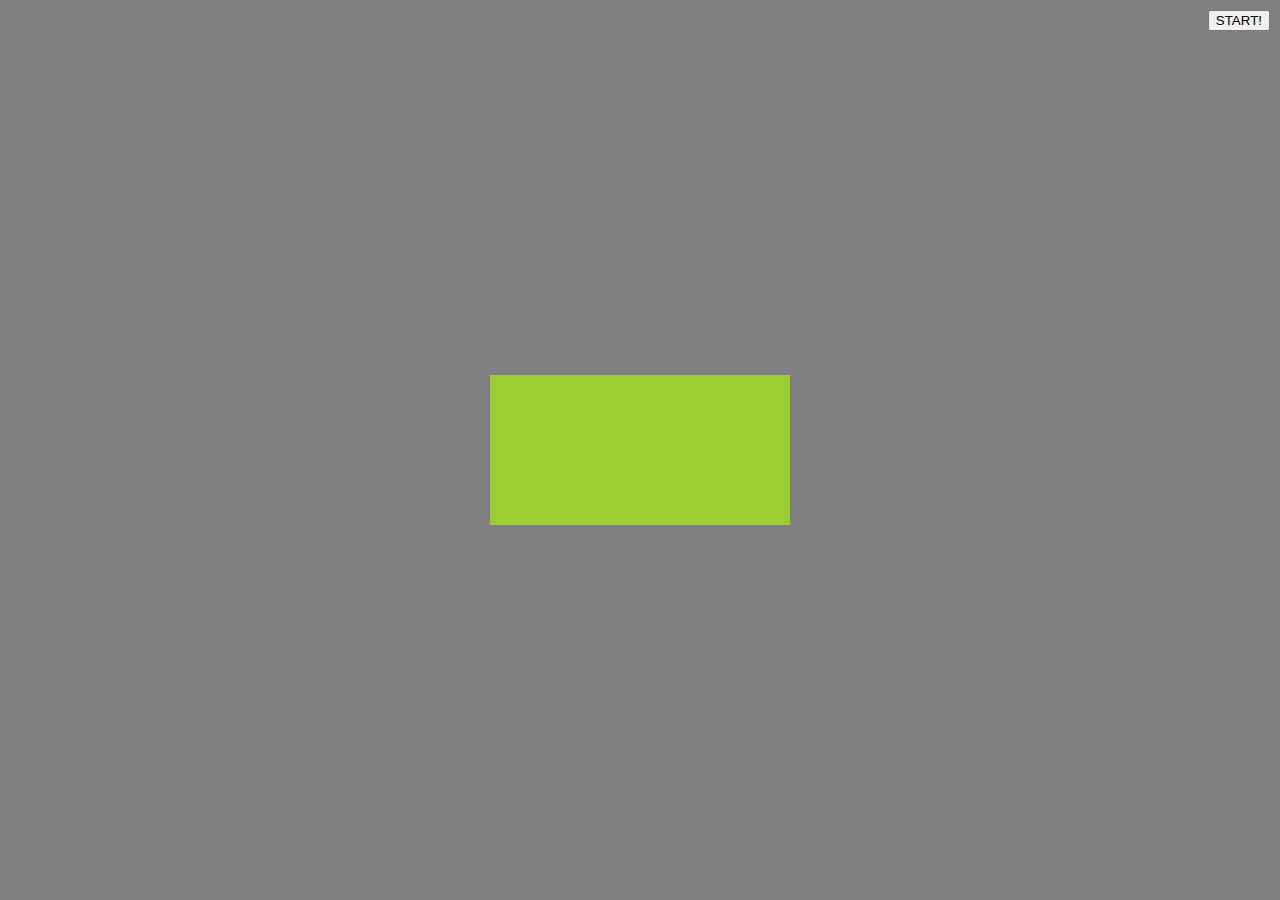
<file: BallInAHole-JS-LAB-master/index.html>
<!DOCTYPE html>
<html lang="en">
<head>
    <meta charset="UTF-8">
    <meta name="viewport" content="width=device-width, initial-scale=1.0">
    <meta http-equiv="X-UA-Compatible" content="ie=edge">
    <link rel="stylesheet" href="style.css">
    <title>Ball in a hole</title>
</head>
<body>
    <button id="start">START!</button>
    <canvas id="canva"></canvas>
    <script src="script.js"></script>
</body>
</html>
</file>
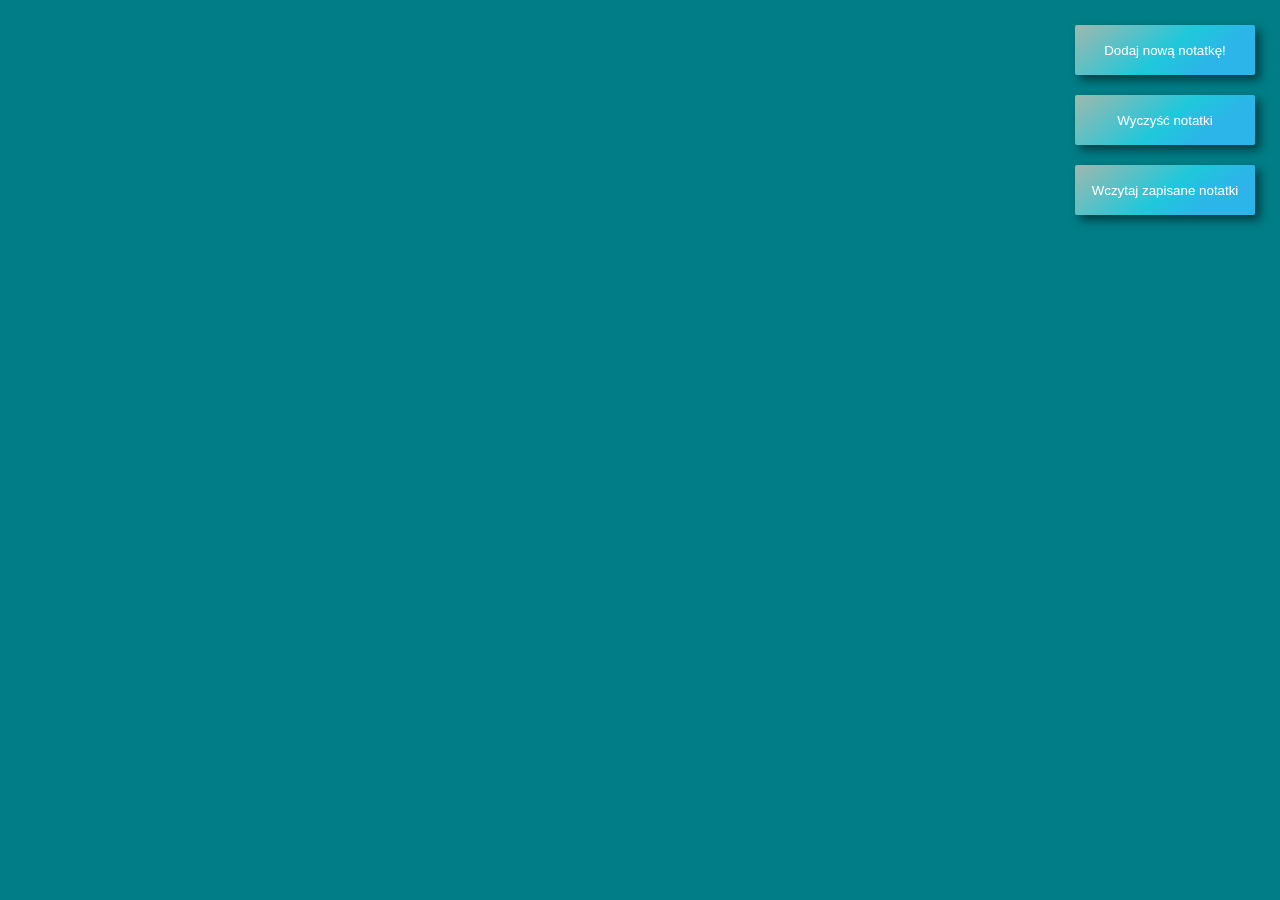
<file: Notes-JS-LAB-master/index.html>
<!DOCTYPE html>
<html lang="pl">
<head>
    <meta charset="UTF-8">
    <meta name="viewport" content="width=device-width, initial-scale=1.0">
    <meta http-equiv="X-UA-Compatible" content="ie=edge">
    <link rel="stylesheet" href="style.css">
    <link href='https://fonts.googleapis.com/css?family=Gloria+Hallelujah' rel='stylesheet' type='text/css'>
    <link rel="stylesheet" href="https://use.fontawesome.com/releases/v5.7.1/css/all.css" integrity="sha384-fnmOCqbTlWIlj8LyTjo7mOUStjsKC4pOpQbqyi7RrhN7udi9RwhKkMHpvLbHG9Sr" crossorigin="anonymous">
    <title>Notatnik</title>
</head>
<body>
    <button class="addNoteButton button">Dodaj nową notatkę!</button>
    <button class="clearNotesButton button">Wyczyść notatki</button>
    <button class="loadNotesButton button">Wczytaj zapisane notatki</button>
<script src="script.js"></script>
</body>
</html>
</file>
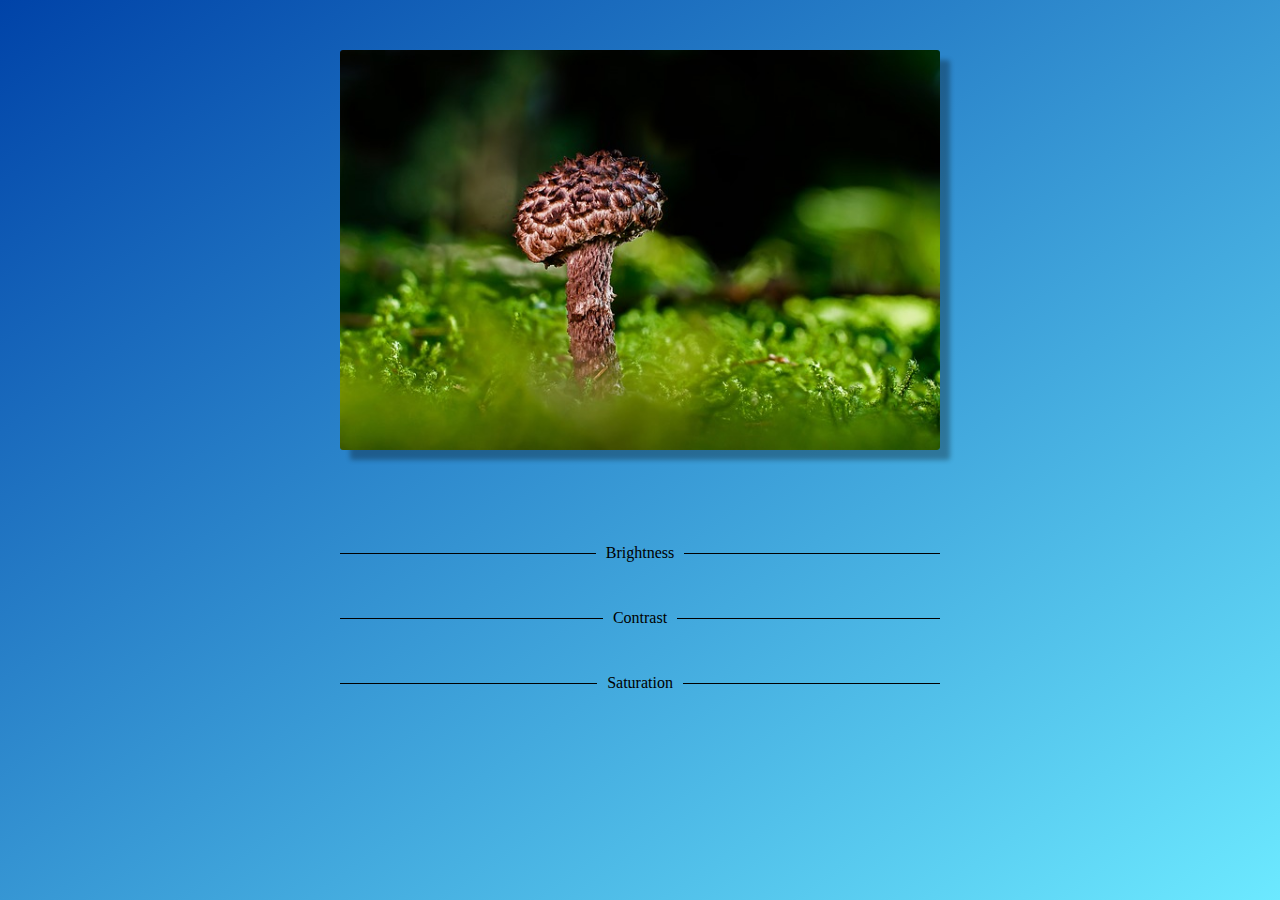
<file: PhotoEditor-JS-LAB-master/index.html>
<!DOCTYPE html>
<html lang="en">
<head>
    <meta charset="UTF-8">
    <meta name="viewport" content="width=device-width, initial-scale=1.0">
    <meta http-equiv="X-UA-Compatible" content="ie=edge">
    <title>Document</title>
    <link rel="stylesheet" href="https://use.fontawesome.com/releases/v5.5.0/css/all.css" integrity="sha384-B4dIYHKNBt8Bc12p+WXckhzcICo0wtJAoU8YZTY5qE0Id1GSseTk6S+L3BlXeVIU" crossorigin="anonymous">
    <link rel="stylesheet" href="style.css">
    
</head>
<body>

<div id="grid">

    <canvas id="ps" width="600" height="400"></canvas>

         
    <!-- buttony jasność, kontrast, nasycenie-->
    <div id="buttonContainer">
        <button id="brightness-"><i class="fas fa-angle-left fa-2x" ></i></button>
        <span id="bulb">  <i class="far fa-lightbulb fa-2x"></i> </span>
        <button id="brightnessPlus"><i class="fas fa-angle-right fa-2x"></i></button>
        <div class="bordered">
            <span class="bordered__text">Brightness</span>
        </div>
        <button id="contrast-"><i class="fas fa-angle-left fa-2x"></i></button>
        <span>  <i class="fas fa-adjust fa-2x"></i> </span>
        <button id="contrastPlus"><i class="fas fa-angle-right fa-2x"></i></button>
        <div class="bordered">
            <span class="bordered__text">Contrast</span>
        </div>
        <button id="saturation-"><i class="fas fa-angle-left fa-2x"></i></button>
        <span>  <i class="fa fa-spinner fa-2x" aria-hidden="true"></i> </span>
        <button id="saturationPlus"><i class="fas fa-angle-right fa-2x"></i></button>
        <div class="bordered">
            <span class="bordered__text">Saturation</span>
        </div>

    </div>
    <!-- koniec buttonow -->



</div> 
<script src="script.js"></script>
</body>
</html>
</file>
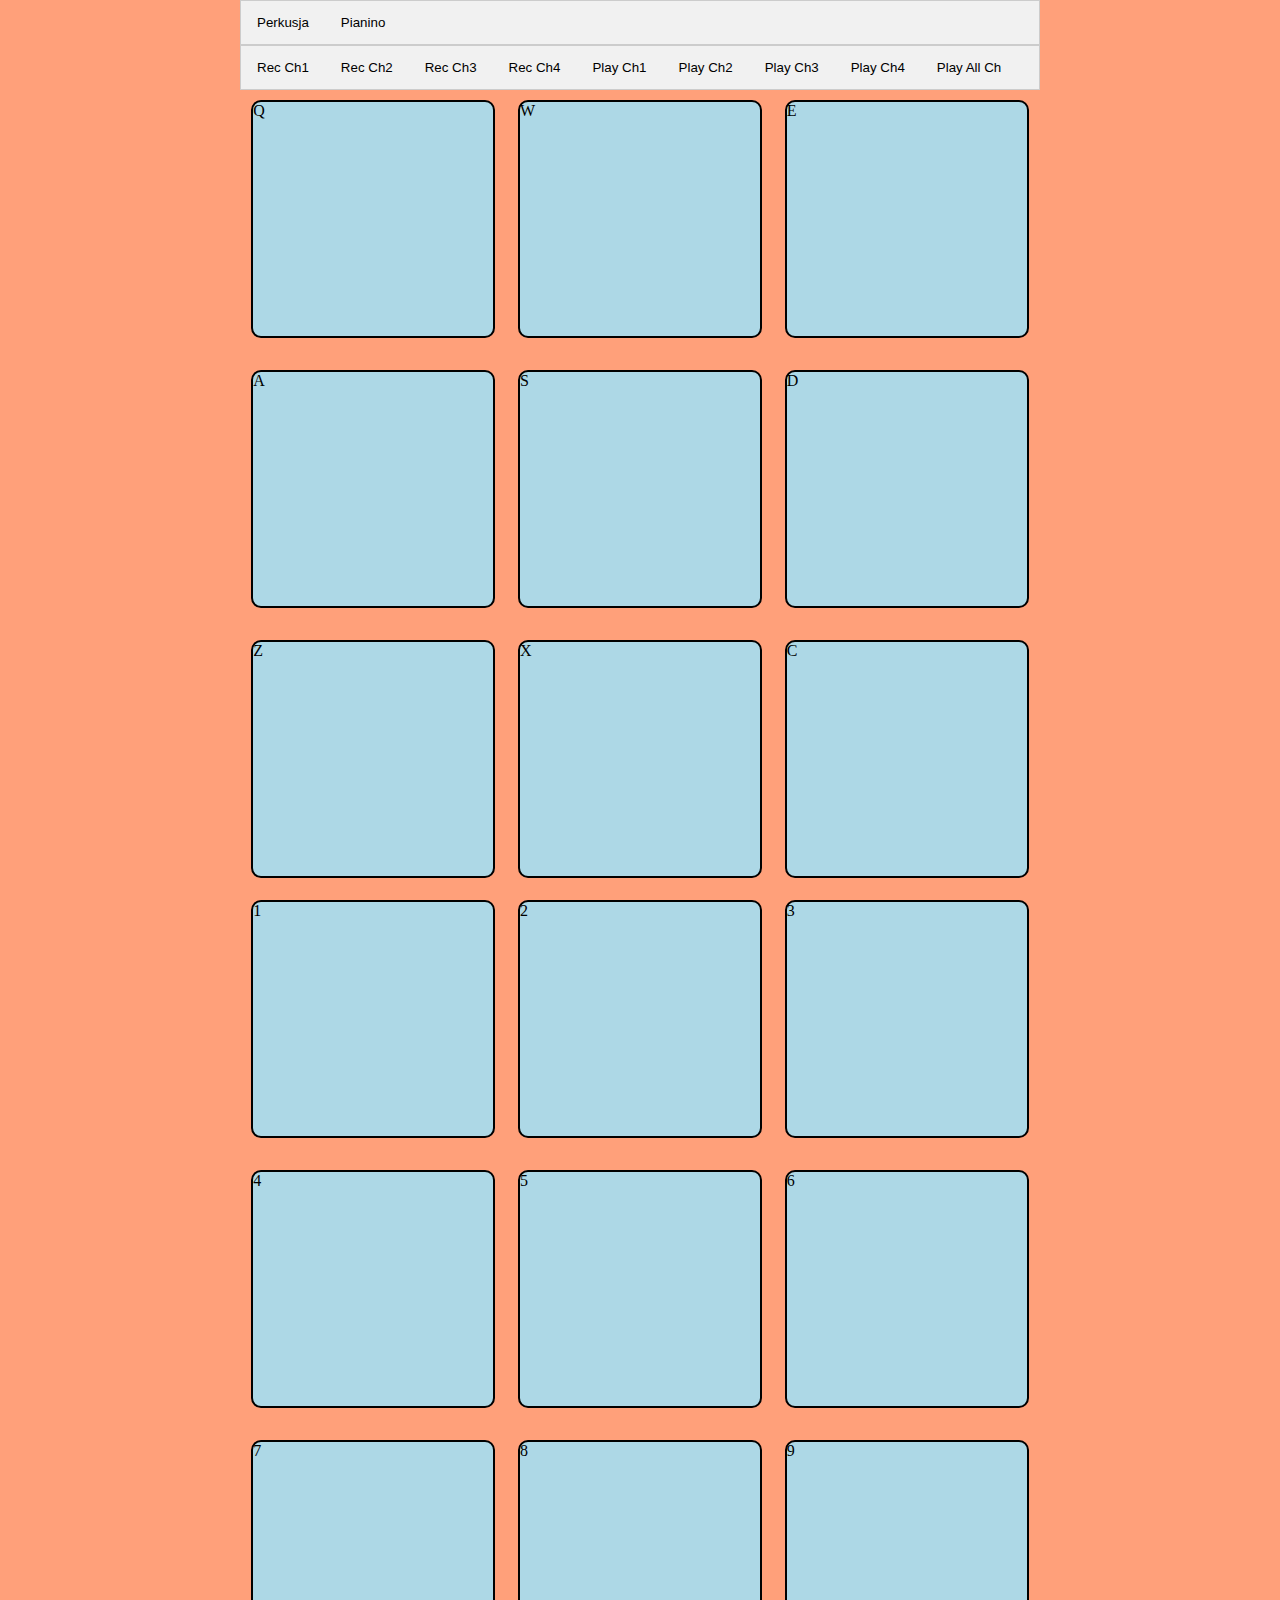
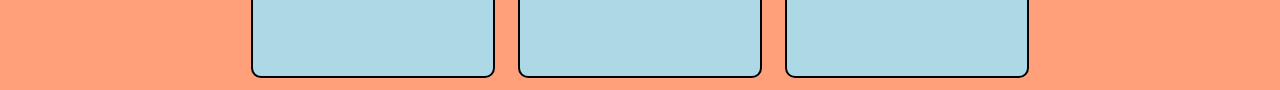
<file: soundApp-JS-LAB-master/index.html>
<!DOCTYPE html>
<html lang="en">
<head>
    <meta charset="UTF-8">
    <meta name="viewport" content="width=device-width, initial-scale=1.0">
    <meta http-equiv="X-UA-Compatible" content="ie=edge">
    <link rel="stylesheet" href="style.css">
    <script src="script.js"></script>
    <title>Document</title>
</head>
<body>
    <div class="tab">
        <button class="tablinks" onclick="openTab(event, 'Perkusja')">Perkusja</button>
        <button class="tablinks" onclick="openTab(event, 'Pianino')">Pianino</button>
    </div>
    <div class="tab">
        
        <button id="rec">Rec Ch1</button>
        <button id="rec1">Rec Ch2</button>
        <button id="rec2">Rec Ch3</button>
        <button id="rec3">Rec Ch4</button>
        <button id="play">Play Ch1</button>
        <button id="play1">Play Ch2</button>
        <button id="play2">Play Ch3</button>
        <button id="play3">Play Ch4</button>
        <button id="playAllCh">Play All Ch</button>
    </div>
        
    <div class="instrumenty" id="Perkusja">
        <div onclick="" class="audioButton soundButton1"><audio src="sounds/boom.wav" controls id="boom"></audio>Q</div>
        <div class="soundButton2 audioButton"><audio src="sounds/clap.wav" controls id="clap"></audio>W</div>
        <div class="soundButton3 audioButton"><audio src="sounds/hihat.wav" controls id="hihat"></audio>E</div>
        <div class="soundButton4 audioButton"><audio src="sounds/kick.wav" controls id="kick"></audio>A</div>
        <div class="soundButton5 audioButton"><audio src="sounds/openhat.wav" controls id="openhat"></audio>S</div>
        <div class="soundButton6 audioButton"><audio src="sounds/ride.wav" controls id="ride"></audio>D</div>
        <div class="soundButton7 audioButton"><audio src="sounds/snare.wav" controls id="snare"></audio>Z</div>
        <div class="soundButton8 audioButton"><audio src="sounds/tink.wav" controls id="tink"></audio>X</div>
        <div class="soundButton9 audioButton"><audio src="sounds/tom.wav" controls id="tom"></audio>C</div>
    </div> 

    <div class="instrumenty" id="Pianino">
        <div class="soundButton1 audioButton"><audio src="sounds/a1.wav" controls id="a1"></audio>1</div>
        <div class="soundButton2 audioButton"><audio src="sounds/b1.wav" controls id="b1"></audio>2</div>
        <div class="soundButton3 audioButton"><audio src="sounds/c1.wav" controls id="c1"></audio>3</div>
        <div class="soundButton4 audioButton"><audio src="sounds/d1.wav" controls id="d1"></audio>4</div>
        <div class="soundButton5 audioButton"><audio src="sounds/e1.wav" controls id="e1"></audio>5</div>
        <div class="soundButton6 audioButton"><audio src="sounds/f1.wav" controls id="f1"></audio>6</div>
        <div class="soundButton7 audioButton"><audio src="sounds/f1s.wav" controls id="f1s"></audio>7</div>
        <div class="soundButton8 audioButton"><audio src="sounds/g1.wav" controls id="g1"></audio>8</div>
        <div class="soundButton9 audioButton"><audio src="sounds/g1s.wav" controls id="g1s"></audio>9</div>
    </div>    
</body>
</html>
</file>
<file: BallInAHole-JS-LAB-master/style.css>
body,html{
    margin: 0 auto;
    width: 100%;
    height: 100%;
}
html{
    background: black;
}
body{
    background: gray;
}
#start{
    position: fixed;
    top: 10px;
    right:10px;
    z-index: 9999999;
}
#canva{
    /* width: 90vw;
    height: 80vh; */
    /* width: 800px;
    height: 400px; */
    background: yellowgreen;
    padding:0;
    margin: auto;
    display: block;
    position: absolute;
    top: 0;
    bottom: 0;
    left: 0;
    right: 0;
}
</file>
<file: Notes-JS-LAB-master/style.css>
body{
    background: #007d86;
}
html, body {margin: 0; height: 100%; overflow: hidden}
.sticker{
    min-height: 150px;
    min-width: 180px;
    position: absolute;
    left: 20px;
    top: 20px;
    border: 1px solid gray;
    box-shadow: 5px 5px 10px rgba(0,0,0,0.5 );
    padding-top: 20px;

}
.sticker .bar{
    position: absolute;
    top: 0;
    left: 0;
    height: 30px;
    background: transparent;
    width: 100%;
}
.sticker .title1{
    top: 0;
    left: 0;
    height: 30px;
    background: transparent;
    width: 100%;
}
textarea.title1{
    margin-top: 30px;
    min-height: 30px;
    border: none;
}

.sticker, .stickerText  {
    padding: 3px 20px;
    margin-top: 40px;
    top: 20px;
    box-sizing: border-box;
    min-height: 130px;
    min-width: 130px;
    background: transparent;
    border: none;
}
.dateEl{
    height: 30px;
    width:100%;
    margin: 0 auto;
    background:transparent;
    position: absolute;
    top: 2px;
    left: 35%;
    z-index:-1;
}

.sticker .bar:hover {
    cursor: move;
}

.addNoteButton{
    top: 25px;
}
.clearNotesButton{
    top: 95px;
}
.loadNotesButton{
    top: 165px;
}
.button{
    position: fixed;
    right: 25px;
    width: 180px;
    height: 50px;
    background: linear-gradient(141deg, #9fb8ad 0%, #1fc8db 51%, #2cb5e8 75%);
    border: none;
    color: white;
    border-radius: 2px;
    box-shadow: 5px 5px 10px rgba(0, 0, 0, 0.5)
}
.button:hover{
    width: 190px;
    height: 55px;
    right: 20px;
    box-shadow: 10px 10px 15px rgba(0, 0, 0, 0.5);
    background: linear-gradient(141deg, #829b90 0%, #15daf0 51%, #1dc3ff 75%);
}

.sticker .bar:hover{
    cursor: move;
    background: #9ff;
}
.sticker:hover{
    z-index:1;
}
.deleteBtn,
.saveBtn{
  border: none;
  position: absolute;
  top: 2px;
  height: 15px;
  width: 15px;
  cursor: pointer;
  top: 6px;
}
.colorButton{
    width: 12px;
    height: 12px;
    border-radius: 100%;
    border: none;
    position: absolute;
    right: 5px;
    top: 7px;
    cursor: pointer;
}
#color1{
    background: blue;
    right: 5px;
}
#color2{
    background: yellowgreen;
    right: 23px;
}
#color3{
    background: yellow;
    right: 41px;
}
#color4{
    background: orange;
    right: 59px;
}

.deleteBtn {
  left: 25px;
  background: transparent;
  color: red;
}
.deleteBtn::before{
    content: "\f2ed";
    font-family: "Font Awesome 5 Free";
}
.saveBtn::before{
    content: "\f0c7";
    font-family: "Font Awesome 5 Free";
}
.saveBtn {
    background: transparent;
  left: 5px;
  color: green;
}
</file>
<file: PhotoEditor-JS-LAB-master/style.css>
#buttonContainer{
text-align: center;
vertical-align: center;
}

#ps{
    margin: 50px 0;
    -webkit-box-shadow: 10px 10px 5px 0px rgba(0,0,0,0.3);
    -moz-box-shadow: 10px 10px 5px 0px rgba(0,0,0,0.3);
    box-shadow: 10px 10px 5px 0px rgba(0,0,0,0.3); 
    border-radius: 3px;
}
hr {
    border: 0;
    height: 1px;
    width: 75%;
    background-image: linear-gradient(to right, rgba(0, 0, 0, 0), rgba(0, 0, 0, 0.75), rgba(0, 0, 0, 0));
}



body,html{
    background:linear-gradient(to bottom right, rgb(0, 67, 168), rgb(108, 233, 255));
    margin: 0 auto;
    width: 100%;
    height: 100%;
    display: flex;
    justify-content: center;
    font-family: 'Lato';
    
}

.bordered { 
    display: flex;
  }
  
  .bordered::before,
  .bordered::after {
    content: '';
    flex-grow: 1;
    flex-shrink: 1;
    align-self: center;
    border-bottom: 1px solid;
    border-bottom-color: linear-gradient(to right, rgba(0, 0, 0, 0), rgba(0, 0, 0, 0.75), rgba(0, 0, 0, 0));
    line-height: 1;
  }
  .bordered__text {
    padding: 0 10px;
    line-height: 2;
  }
  button{
      border: none;
      width: 50px;
      height: 30px;
      margin: 0 10px;
      background: transparent;
      text-decoration: none;
  }
  #bulb{
    margin: 0 4px; 
  }
</file>
<file: soundApp-JS-LAB-master/style.css>
html, body{
    margin: 0 auto;
    width: 800px;
    background: lightsalmon;
}


.audioButton{
    width: 90%;
   height: 90%; 
   background: lightblue;
   border: black solid 2px;
   border-radius: 10px;
   margin: 10px auto;
}

audio{
    display: none;
}
.instrumenty{
    width: 800px;
    height: 800px;
    display: grid;
  grid-template-columns: 1fr 1fr 1fr;
  grid-template-rows: 1fr 1fr 1fr;
  grid-row-gap: 10px;
  grid-template-areas:
  "c1 c2 c3"
  "c4 c5 c6"
  "c7 c8 c9";
}
.soundButton1{
    grid-area:c1;
}
.soundButton2{
    grid-area: c2;
}
.soundButton3{
    grid-area: c3;
}
.soundButton4{
    grid-area: c4;
}
.soundButton5{
    grid-area: c5;
}
.soundButton6{
    grid-area: c6;
}
.soundButton7{
    grid-area: c7;
}
.soundButton8{
    grid-area: c8;
}
.soundButton9{
    grid-area: c9;
}

.tab {
    
    overflow: hidden;
    border: 1px solid #ccc;
    background-color: #f1f1f1;
  }

  .tab button {
    background-color: inherit;
    float: left;
    border: none;
    outline: none;
    cursor: pointer;
    padding: 14px 16px;
    transition: 0.3s;
  }
  .tab button:hover {
    background-color: #ddd;
  }
  .tab button.active {
    background-color: #ccc;
  }

  a{
      display: block;
  }
</file>
